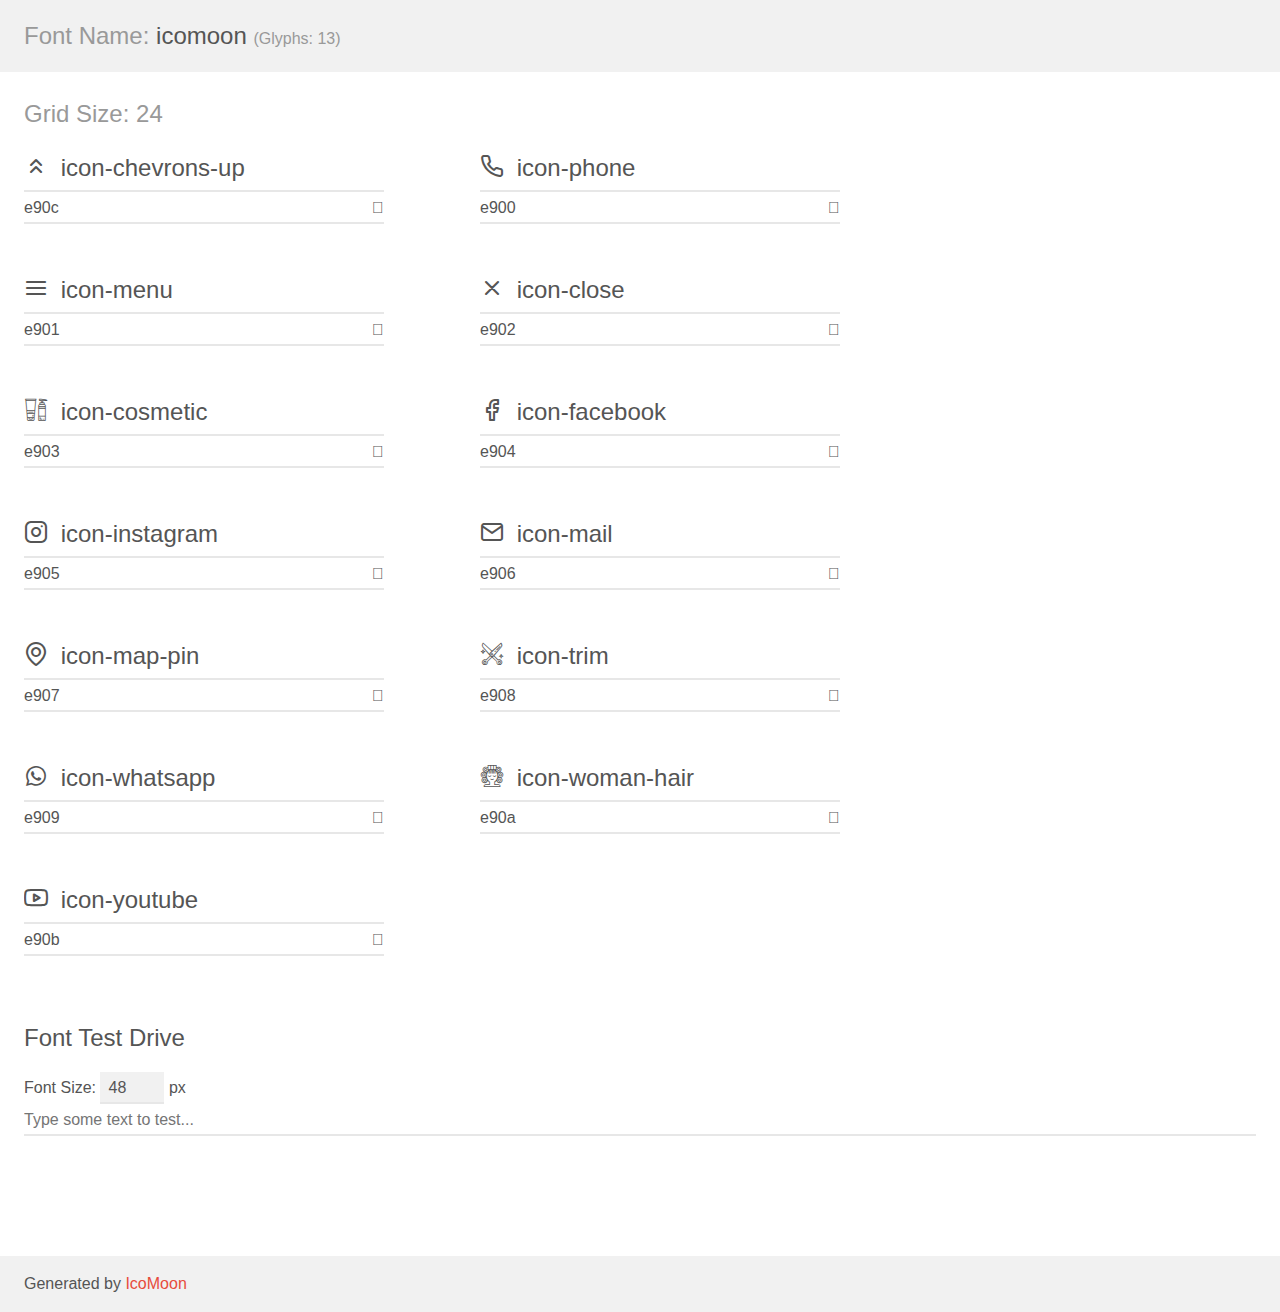
<file: assets/fonts/demo.html>
<!doctype html>
<html>
<head>
    <meta charset="utf-8">
    <title>IcoMoon Demo</title>
    <meta name="description" content="An Icon Font Generated By IcoMoon.io">
    <meta name="viewport" content="width=device-width, initial-scale=1">
    <link rel="stylesheet" href="demo-files/demo.css">
    <link rel="stylesheet" href="style.css"></head>
<body>
    <div class="bgc1 clearfix">
        <h1 class="mhmm mvm"><span class="fgc1">Font Name:</span> icomoon <small class="fgc1">(Glyphs:&nbsp;13)</small></h1>
    </div>
    <div class="clearfix mhl ptl">
        <h1 class="mvm mtn fgc1">Grid Size: 24</h1>
        <div class="glyph fs1">
            <div class="clearfix bshadow0 pbs">
                <span class="icon-chevrons-up"></span>
                <span class="mls"> icon-chevrons-up</span>
            </div>
            <fieldset class="fs0 size1of1 clearfix hidden-false">
                <input type="text" readonly value="e90c" class="unit size1of2" />
                <input type="text" maxlength="1" readonly value="&#xe90c;" class="unitRight size1of2 talign-right" />
            </fieldset>
            <div class="fs0 bshadow0 clearfix hidden-true">
                <span class="unit pvs fgc1">liga: </span>
                <input type="text" readonly value="" class="liga unitRight" />
            </div>
        </div>
        <div class="glyph fs1">
            <div class="clearfix bshadow0 pbs">
                <span class="icon-phone"></span>
                <span class="mls"> icon-phone</span>
            </div>
            <fieldset class="fs0 size1of1 clearfix hidden-false">
                <input type="text" readonly value="e900" class="unit size1of2" />
                <input type="text" maxlength="1" readonly value="&#xe900;" class="unitRight size1of2 talign-right" />
            </fieldset>
            <div class="fs0 bshadow0 clearfix hidden-true">
                <span class="unit pvs fgc1">liga: </span>
                <input type="text" readonly value="" class="liga unitRight" />
            </div>
        </div>
        <div class="glyph fs1">
            <div class="clearfix bshadow0 pbs">
                <span class="icon-menu"></span>
                <span class="mls"> icon-menu</span>
            </div>
            <fieldset class="fs0 size1of1 clearfix hidden-false">
                <input type="text" readonly value="e901" class="unit size1of2" />
                <input type="text" maxlength="1" readonly value="&#xe901;" class="unitRight size1of2 talign-right" />
            </fieldset>
            <div class="fs0 bshadow0 clearfix hidden-true">
                <span class="unit pvs fgc1">liga: </span>
                <input type="text" readonly value="" class="liga unitRight" />
            </div>
        </div>
        <div class="glyph fs1">
            <div class="clearfix bshadow0 pbs">
                <span class="icon-close"></span>
                <span class="mls"> icon-close</span>
            </div>
            <fieldset class="fs0 size1of1 clearfix hidden-false">
                <input type="text" readonly value="e902" class="unit size1of2" />
                <input type="text" maxlength="1" readonly value="&#xe902;" class="unitRight size1of2 talign-right" />
            </fieldset>
            <div class="fs0 bshadow0 clearfix hidden-true">
                <span class="unit pvs fgc1">liga: </span>
                <input type="text" readonly value="" class="liga unitRight" />
            </div>
        </div>
        <div class="glyph fs1">
            <div class="clearfix bshadow0 pbs">
                <span class="icon-cosmetic"></span>
                <span class="mls"> icon-cosmetic</span>
            </div>
            <fieldset class="fs0 size1of1 clearfix hidden-false">
                <input type="text" readonly value="e903" class="unit size1of2" />
                <input type="text" maxlength="1" readonly value="&#xe903;" class="unitRight size1of2 talign-right" />
            </fieldset>
            <div class="fs0 bshadow0 clearfix hidden-true">
                <span class="unit pvs fgc1">liga: </span>
                <input type="text" readonly value="" class="liga unitRight" />
            </div>
        </div>
        <div class="glyph fs1">
            <div class="clearfix bshadow0 pbs">
                <span class="icon-facebook"></span>
                <span class="mls"> icon-facebook</span>
            </div>
            <fieldset class="fs0 size1of1 clearfix hidden-false">
                <input type="text" readonly value="e904" class="unit size1of2" />
                <input type="text" maxlength="1" readonly value="&#xe904;" class="unitRight size1of2 talign-right" />
            </fieldset>
            <div class="fs0 bshadow0 clearfix hidden-true">
                <span class="unit pvs fgc1">liga: </span>
                <input type="text" readonly value="" class="liga unitRight" />
            </div>
        </div>
        <div class="glyph fs1">
            <div class="clearfix bshadow0 pbs">
                <span class="icon-instagram"></span>
                <span class="mls"> icon-instagram</span>
            </div>
            <fieldset class="fs0 size1of1 clearfix hidden-false">
                <input type="text" readonly value="e905" class="unit size1of2" />
                <input type="text" maxlength="1" readonly value="&#xe905;" class="unitRight size1of2 talign-right" />
            </fieldset>
            <div class="fs0 bshadow0 clearfix hidden-true">
                <span class="unit pvs fgc1">liga: </span>
                <input type="text" readonly value="" class="liga unitRight" />
            </div>
        </div>
        <div class="glyph fs1">
            <div class="clearfix bshadow0 pbs">
                <span class="icon-mail"></span>
                <span class="mls"> icon-mail</span>
            </div>
            <fieldset class="fs0 size1of1 clearfix hidden-false">
                <input type="text" readonly value="e906" class="unit size1of2" />
                <input type="text" maxlength="1" readonly value="&#xe906;" class="unitRight size1of2 talign-right" />
            </fieldset>
            <div class="fs0 bshadow0 clearfix hidden-true">
                <span class="unit pvs fgc1">liga: </span>
                <input type="text" readonly value="" class="liga unitRight" />
            </div>
        </div>
        <div class="glyph fs1">
            <div class="clearfix bshadow0 pbs">
                <span class="icon-map-pin"></span>
                <span class="mls"> icon-map-pin</span>
            </div>
            <fieldset class="fs0 size1of1 clearfix hidden-false">
                <input type="text" readonly value="e907" class="unit size1of2" />
                <input type="text" maxlength="1" readonly value="&#xe907;" class="unitRight size1of2 talign-right" />
            </fieldset>
            <div class="fs0 bshadow0 clearfix hidden-true">
                <span class="unit pvs fgc1">liga: </span>
                <input type="text" readonly value="" class="liga unitRight" />
            </div>
        </div>
        <div class="glyph fs1">
            <div class="clearfix bshadow0 pbs">
                <span class="icon-trim"></span>
                <span class="mls"> icon-trim</span>
            </div>
            <fieldset class="fs0 size1of1 clearfix hidden-false">
                <input type="text" readonly value="e908" class="unit size1of2" />
                <input type="text" maxlength="1" readonly value="&#xe908;" class="unitRight size1of2 talign-right" />
            </fieldset>
            <div class="fs0 bshadow0 clearfix hidden-true">
                <span class="unit pvs fgc1">liga: </span>
                <input type="text" readonly value="" class="liga unitRight" />
            </div>
        </div>
        <div class="glyph fs1">
            <div class="clearfix bshadow0 pbs">
                <span class="icon-whatsapp"></span>
                <span class="mls"> icon-whatsapp</span>
            </div>
            <fieldset class="fs0 size1of1 clearfix hidden-false">
                <input type="text" readonly value="e909" class="unit size1of2" />
                <input type="text" maxlength="1" readonly value="&#xe909;" class="unitRight size1of2 talign-right" />
            </fieldset>
            <div class="fs0 bshadow0 clearfix hidden-true">
                <span class="unit pvs fgc1">liga: </span>
                <input type="text" readonly value="" class="liga unitRight" />
            </div>
        </div>
        <div class="glyph fs1">
            <div class="clearfix bshadow0 pbs">
                <span class="icon-woman-hair"></span>
                <span class="mls"> icon-woman-hair</span>
            </div>
            <fieldset class="fs0 size1of1 clearfix hidden-false">
                <input type="text" readonly value="e90a" class="unit size1of2" />
                <input type="text" maxlength="1" readonly value="&#xe90a;" class="unitRight size1of2 talign-right" />
            </fieldset>
            <div class="fs0 bshadow0 clearfix hidden-true">
                <span class="unit pvs fgc1">liga: </span>
                <input type="text" readonly value="" class="liga unitRight" />
            </div>
        </div>
        <div class="glyph fs1">
            <div class="clearfix bshadow0 pbs">
                <span class="icon-youtube"></span>
                <span class="mls"> icon-youtube</span>
            </div>
            <fieldset class="fs0 size1of1 clearfix hidden-false">
                <input type="text" readonly value="e90b" class="unit size1of2" />
                <input type="text" maxlength="1" readonly value="&#xe90b;" class="unitRight size1of2 talign-right" />
            </fieldset>
            <div class="fs0 bshadow0 clearfix hidden-true">
                <span class="unit pvs fgc1">liga: </span>
                <input type="text" readonly value="" class="liga unitRight" />
            </div>
        </div>
    </div>

    <!--[if gt IE 8]><!-->
    <div class="mhl clearfix mbl">
        <h1>Font Test Drive</h1>
        <label>
            Font Size: <input id="fontSize" type="number" class="textbox0 mbm"
            min="8" value="48" />
            px
        </label>
        <input id="testText" type="text" class="phl size1of1 mvl"
        placeholder="Type some text to test..." value=""/>
        <div id="testDrive" class="icon-" style="font-family: icomoon">&nbsp;
        </div>
    </div>
    <!--<![endif]-->
    <div class="bgc1 clearfix">
        <p class="mhl">Generated by <a href="https://icomoon.io/app">IcoMoon</a></p>
    </div>

    <script src="demo-files/demo.js"></script>
</body>
</html>
</file>
<file: assets/fonts/demo-files/demo.css>
body {
  padding: 0;
  margin: 0;
  font-family: sans-serif;
  font-size: 1em;
  line-height: 1.5;
  color: #555;
  background: #fff;
}
h1 {
  font-size: 1.5em;
  font-weight: normal;
}
small {
  font-size: .66666667em;
}
a {
  color: #e74c3c;
  text-decoration: none;
}
a:hover, a:focus {
  box-shadow: 0 1px #e74c3c;
}
.bshadow0, input {
  box-shadow: inset 0 -2px #e7e7e7;
}
input:hover {
  box-shadow: inset 0 -2px #ccc;
}
input, fieldset {
  font-family: sans-serif;
  font-size: 1em;
  margin: 0;
  padding: 0;
  border: 0;
}
input {
  color: inherit;
  line-height: 1.5;
  height: 1.5em;
  padding: .25em 0;
}
input:focus {
  outline: none;
  box-shadow: inset 0 -2px #449fdb;
}
.glyph {
  font-size: 16px;
  width: 15em;
  padding-bottom: 1em;
  margin-right: 4em;
  margin-bottom: 1em;
  float: left;
  overflow: hidden;
}
.liga {
  width: 80%;
  width: calc(100% - 2.5em);
}
.talign-right {
  text-align: right;
}
.talign-center {
  text-align: center;
}
.bgc1 {
  background: #f1f1f1;
}
.fgc1 {
  color: #999;
}
.fgc0 {
  color: #000;
}
p {
  margin-top: 1em;
  margin-bottom: 1em;
}
.mvm {
  margin-top: .75em;
  margin-bottom: .75em;
}
.mtn {
  margin-top: 0;
}
.mtl, .mal {
  margin-top: 1.5em;
}
.mbl, .mal {
  margin-bottom: 1.5em;
}
.mal, .mhl {
  margin-left: 1.5em;
  margin-right: 1.5em;
}
.mhmm {
  margin-left: 1em;
  margin-right: 1em;
}
.mls {
  margin-left: .25em;
}
.ptl {
  padding-top: 1.5em;
}
.pbs, .pvs {
  padding-bottom: .25em;
}
.pvs, .pts {
  padding-top: .25em;
}
.unit {
  float: left;
}
.unitRight {
  float: right;
}
.size1of2 {
  width: 50%;
}
.size1of1 {
  width: 100%;
}
.clearfix:before, .clearfix:after {
  content: " ";
  display: table;
}
.clearfix:after {
  clear: both;
}
.hidden-true {
  display: none;
}
.textbox0 {
  width: 3em;
  background: #f1f1f1;
  padding: .25em .5em;
  line-height: 1.5;
  height: 1.5em;
}
#testDrive {
  display: block;
  padding-top: 24px;
  line-height: 1.5;
}
.fs0 {
  font-size: 16px;
}
.fs1 {
  font-size: 24px;
}
</file>
<file: assets/fonts/style.css>
@font-face {
  font-family: 'icomoon';
  src:  url('fonts/icomoon.eot?nljlfo');
  src:  url('fonts/icomoon.eot?nljlfo#iefix') format('embedded-opentype'),
    url('fonts/icomoon.ttf?nljlfo') format('truetype'),
    url('fonts/icomoon.woff?nljlfo') format('woff'),
    url('fonts/icomoon.svg?nljlfo#icomoon') format('svg');
  font-weight: normal;
  font-style: normal;
  font-display: block;
}

[class^="icon-"], [class*=" icon-"] {
  /* use !important to prevent issues with browser extensions that change fonts */
  font-family: 'icomoon' !important;
  speak: never;
  font-style: normal;
  font-weight: normal;
  font-variant: normal;
  text-transform: none;
  line-height: 1;

  /* Better Font Rendering =========== */
  -webkit-font-smoothing: antialiased;
  -moz-osx-font-smoothing: grayscale;
}

.icon-chevrons-up:before {
  content: "\e90c";
}
.icon-phone:before {
  content: "\e900";
}
.icon-menu:before {
  content: "\e901";
}
.icon-close:before {
  content: "\e902";
}
.icon-cosmetic:before {
  content: "\e903";
}
.icon-facebook:before {
  content: "\e904";
}
.icon-instagram:before {
  content: "\e905";
}
.icon-mail:before {
  content: "\e906";
}
.icon-map-pin:before {
  content: "\e907";
}
.icon-trim:before {
  content: "\e908";
}
.icon-whatsapp:before {
  content: "\e909";
}
.icon-woman-hair:before {
  content: "\e90a";
}
.icon-youtube:before {
  content: "\e90b";
}
</file>
